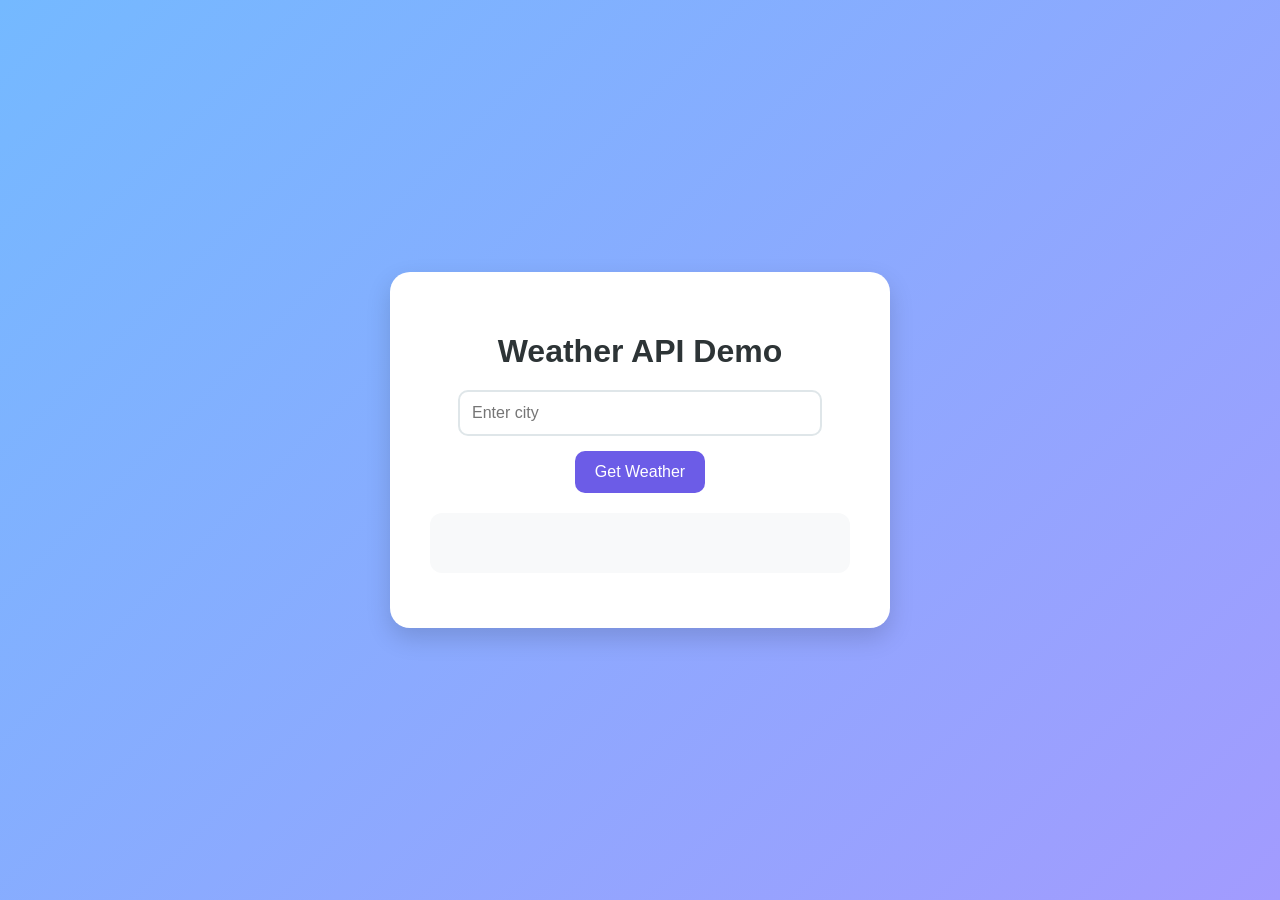
<file: index.html>
<!DOCTYPE html>
<html>
    <head>
        <title>Weather API Demo</title>
        <link rel="stylesheet" href="style.css">
    </head>
    <body>
        <div class="weather-container">
            <h1>Weather API Demo</h1>
            <input type="text" id="cityInput" placeholder="Enter city">
            <button onclick="getWeather()">Get Weather</button>
            <h2 id="result"></h2>
        </div>

        <script src="config.js"></script>
        <script src="script.js"></script>
    </body>
</html>
</file>
<file: style.css>
body {
    margin: 0;
    padding: 0;
    font-family: Arial, sans-serif;
    background: linear-gradient(135deg, #74b9ff, #a29bfe);
    min-height: 100vh;
    display: flex;
    justify-content: center;
    align-items: center;
}

.weather-container {
    background: white;
    padding: 40px;
    border-radius: 20px;
    box-shadow: 0 10px 25px rgba(0, 0, 0, 0.15);
    text-align: center;
    width: 90%;
    max-width: 420px;
}

h1 {
    margin-bottom: 20px;
    color: #2d3436;
    font-size: 2rem;
}

input[type="text"] {
    width: 80%;
    padding: 12px;
    font-size: 1rem;
    border: 2px solid #dfe6e9;
    border-radius: 10px;
    outline: none;
    margin-bottom: 15px;
    transition: border-color 0.3s ease;
}

input[type="text"]:focus {
    border-color: #6c5ce7;
}

button {
    background: #6c5ce7;
    color: white;
    border: none;
    padding: 12px 20px;
    font-size: 1rem;
    border-radius: 10px;
    cursor: pointer;
    transition: background 0.3s ease, transform 0.2s ease;
}

button:hover {
    background: #5a4bd6;
    transform: translateY(-2px);
}

#result {
    margin-top: 20px;
    font-size: 1.1rem;
    color: #2d3436;
    background: #f8f9fa;
    padding: 15px;
    border-radius: 12px;
    min-height: 30px;
}
</file>
